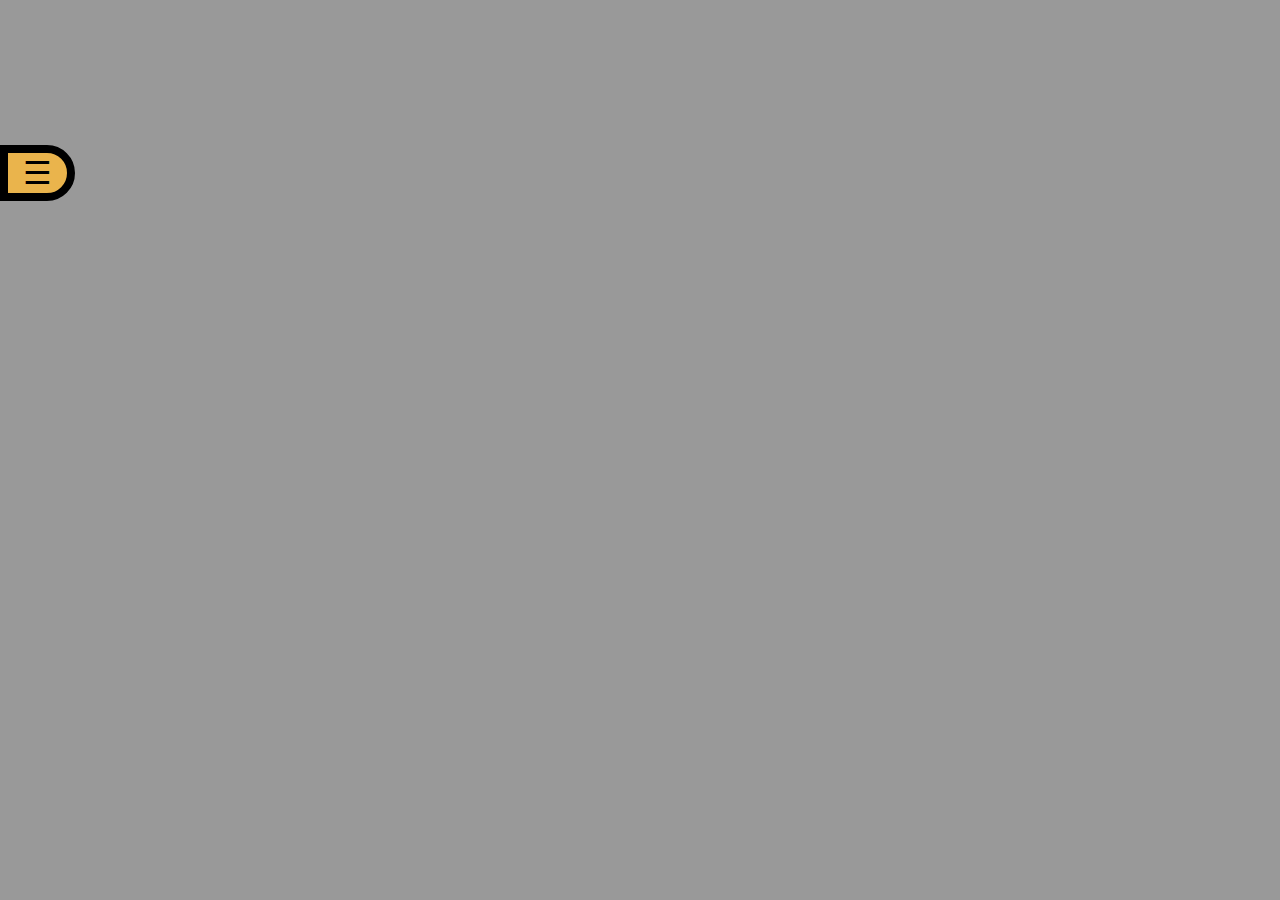
<file: anotherhtml.html>
<!DOCTYPE html>
<html lang="en">

<head>
  <meta charset="UTF-8">
  <meta name="viewport" content="width=device-width, initial-scale=1.0">
  <title>enmegetspændendetittel</title>
  <script src="barejavascript.js" defer></script>
  <link rel="stylesheet" type="text/css" href="Cs.css">
  <!--<link href="https://fonts.googleapis.com/css2?family=Nanum+Brush+Script&display=swap" rel="stylesheet"> -->
</head>

<body>
  <!--Alt indhold til container-->
  <div id="topbar">
    <div id="sections_btn_holder">
      <button onclick="toggleNavPanel('sections_panel')"><span id="navarrow">&#9776;</span></button>
    </div>
    <div id="sections_panel">
      <div>
        <div id="wss"></div>
        <div class="container">
          <a href="#"><img src="homeicon.png" class="roundedImages" width="56px" height="56px"></a>
          <h2 class="hjemtekst"><a href="#" class="ingenFarve">Hjem</a></h2>
          <a href="#"><img src="fbicon.png" class="roundedImages facebookbilled" width="56px" height="56px"></a>
          <h2 class=facebooktekst><a href="#" class="ingenFarve">Facebook</a></h2>
          <a href="#"><img src="contact.png" class="roundedImages contactbilled" width="56px" height="56px"></a>
          <h2 class="contacttekst"><a href="#" class="ingenFarve">Kontakt</a></h2>
          <a href="#"><img src="ruteicon.png" class="roundedImages rutebilled" width="36px" height="36px"></a>
          <h2 class=rutetekst><a href="#" class="ingenFarve">Rute</a></h2>
          <h3 class="sprogtekst">Sprog:</h3>
          <h3 class="underline">_________________</h3>
          <img src="danskflag.png" class="roundedflag danskflag" width="56px" height="56px">
          <img src="franskflag.png" class="roundedflag franskflag" width="56px" height="56px">
          <img src="britiskflag.png" class="roundedflag britiskflag" width="56px" height="56px">
          <img src="tyskflag.png" class="roundedflag tyskflag" width="56px" height="56px">
          <h3 class="milmustekst">www.milmus.dk</h3>
        </div>
      </div>
    </div>
  </div>
</body>

</html>
</file>
<file: Cs.css>
#wss{
    opacity:0;
    -webkit-transition:opacity 1.0s cubic-bezier(.24,.57,.91,.74) 0s;
    transition:opacity 1.0s cubic-bezier(.24,.57,.91,.74) 0s;
    }

body { 
    margin:0px; background:#999; 
}
/* indholdet i containeren (menubaren) */
 .container {
	margin: 0%;
	position: absolute;
	top: 80px;
	left: 10%;
	display: flex;
}
.roundedimages {
	border-radius: 50%;
	padding: 3px;
}
.hjemtekst {
	position: absolute;
	top: -10px;
	left: 140%;
	font-size: 1.8em;
	color: #eab44c
} 
.facebooktekst {
	position: absolute;
	top: 60px;
	left: 140%;
	font-size: 1.8em;
	color: #eab44c
}
.facebookbilled {
	position: absolute;
	top: 75px;
	left: 3%;
}
.contacttekst {
	position: absolute;
	top: 135px;
	left: 140%;
	font-size: 1.8em;
	color: #eab44c;
}
.contactbilled {
	position: absolute;
	top: 145px;
	left: 7%;
}
.rutetekst {
	position: absolute;
	top: 207px;
	left: 140%;
	font-size: 1.8em;
	color: #eab44c;
}
.rutebilled {
	position: absolute;
	top: 230px;
	left: 30%;

}
.ingenfarve {
	text-decoration: none;
	color: #eab44c;
}
.ingenFarve {
	color: #eab44c;
	text-decoration: none;
	text-decoration: underline;
	font-family: Verdana, Geneva, Tahoma, sans-serif;
}
.sprogtekst{
	position: absolute;
	top: 300px;
	left: 77px;
	font-size: 1.8em;
	font-family: Verdana, Geneva, Tahoma, sans-serif;
	color: #eab44c;
}
.underline {
	position: absolute;
	top: 320px;
	left: -44px;
	font-size: 1.8em;
	font-family: Verdana, Geneva, Tahoma, sans-serif;
	color: #eab44c;
}
.danskflag {
	position: absolute;
	top: 400px;
	left: -5px;
}
.franskflag {
	position: absolute;
	top: 400px;
	left: 65px;
}
.britiskflag {
	position: absolute;
	top: 400px;
	left: 135px;
}
.tyskflag {
	position: absolute;
	top: 400px;
	left: 205px;
}
.roundedflag {
	border-radius: 75%;
	padding: 3px;
}
.milmustekst {
	position: absolute;
	top: 460px;
	left: 32px;
	font-size: 1.2em;
	font-family: Verdana, Geneva, Tahoma, sans-serif;
	color: #eab44c;
}
/* array i container */
#wss{
	float:left;
	width:250px;
	height:20px;
	margin-left: 12px;
	font-size:36px;
    color: #eab44c;
	font-family: Arial, Helvetica, sans-serif;
	padding-top: 0px;
}
/* knappen til container */
div#topbar > #sections_btn_holder{
	float:left;
	width:100x;
	height:46px;
	padding-top:145px;
	margin-left: 0px;
	z-index: 20000;
}
div#topbar > #sections_btn_holder > button{ background: #eab44c;
border: 8px solid #000;
border-radius: 0px 125px 125px 0px;
color: #000;
text-decoration: none;
font-size: 32px;
box-sizing: border-box;
padding-left: 15px;
padding-right: 15px;
margin-left: 0px;
outline: none; 
}

div#topbar > #sections_panel{
	position:absolute;
	height:0px;
	width:350px;
	background:#000;
	top:200px;
	left:0px;
	border-radius: 0px 20px 20px 0px;
	overflow:hidden;
	z-index:10000;
	transition: height 0.3s cubic-bezier(.24,.57,.91,.74) 0s;
}
div#topbar > #sections_panel > div{
	background: #2f2924;
	padding-bottom: 20px;
	padding-right: 20px;
	padding-top: 20px;
	padding-left: 20px;
	height:540px; /* value skal være mindre en Js value i function - kan ændre hvis menu skal være større */
	margin-bottom: 10px;
	margin-right: 10px;
	margin-top: 10px;
	margin-left: 0px;
	border-radius: 0px 20px 20px 0px;
}

#topbar {
	position: sticky;
	top: 0;
}
</file>
